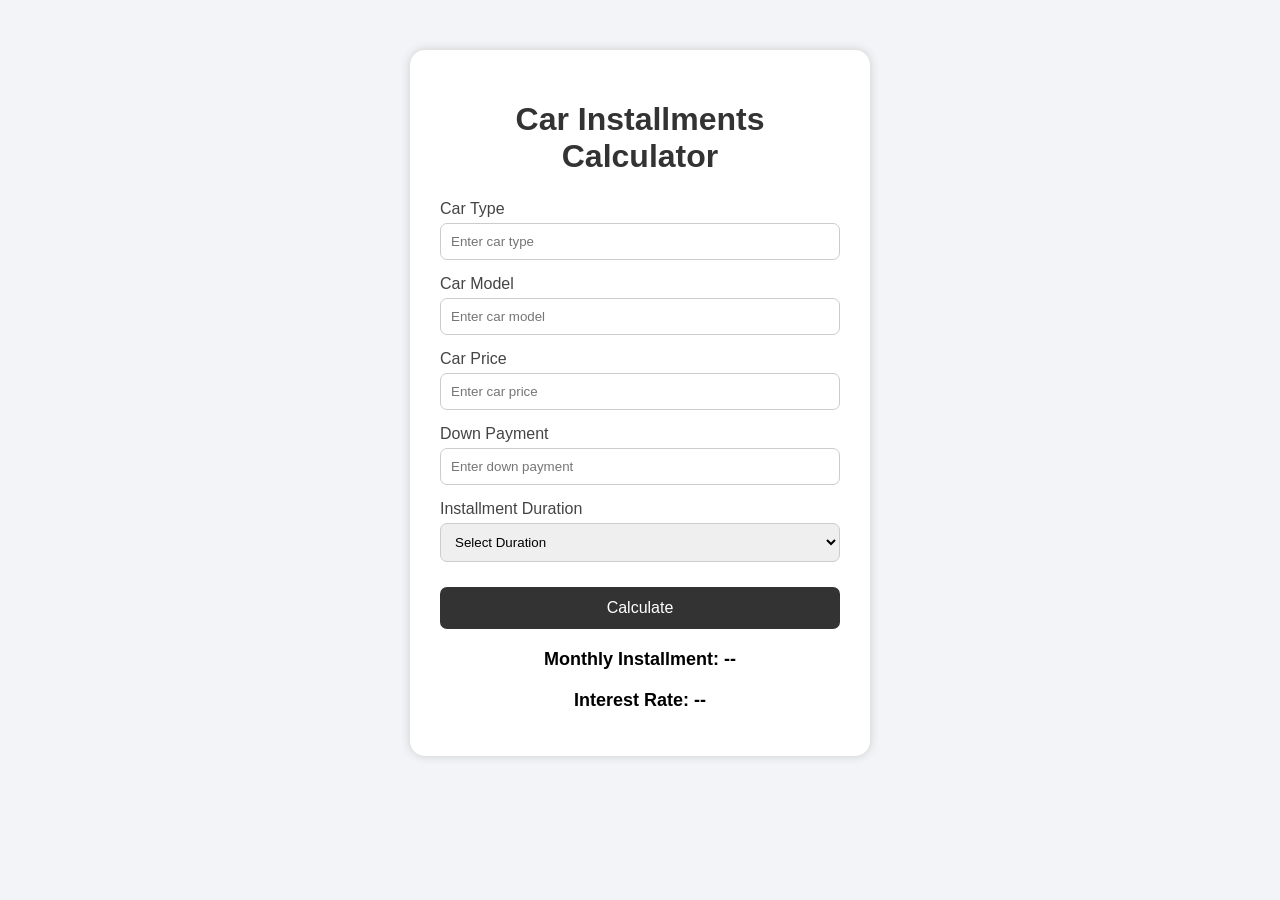
<file: index.html>
<!DOCTYPE html>
<html lang="en">
<head>
    <meta charset="UTF-8">
    <meta name="viewport" content="width=device-width, initial-scale=1.0">
    <title>Car Installments Calculator</title>

    <link rel="stylesheet" href="style.css">
</head>

<body>

    <div id="carCalculator">

        <h1>Car Installments Calculator</h1>

        <label>Car Type</label>
        <input type="text" id="carType" placeholder="Enter car type">

        <label>Car Model</label>
        <input type="text" id="carModel" placeholder="Enter car model">

        <label>Car Price</label>
        <input type="number" id="carPrice" placeholder="Enter car price">

        <label>Down Payment</label>
        <input type="number" id="downPayment" placeholder="Enter down payment">

        <label>Installment Duration</label>

        <select id="years">
            <option value="#">Select Duration</option>
            <option value="1">1 Year</option>
            <option value="2">2 Years</option>
            <option value="3">3 Years</option>
            <option value="4">4 Years</option>
            <option value="5">5 Years</option>
            <option value="7">7 Years</option>
        </select>

        <button onclick="calculate()">Calculate</button>

        <h2 id="monthlyInstallment">Monthly Installment: --</h2>

        <h2 id="interestRate">Interest Rate: --</h2>

    </div>

    <script src="script.js"></script>

</body>
</html>
</file>
<file: style.css>
body {
    background-color: #f2f4f7;
    font-family: Arial, sans-serif;
}

#carCalculator {
    width: 400px;
    margin: 50px auto;
    padding: 30px;
    background-color: white;
    border-radius: 15px;
    box-shadow: 0 0 10px #ccc;
}

h1 {
    text-align: center;
    color: #333;
    margin-bottom: 25px;
}

label {
    display: block;
    margin-top: 15px;
    margin-bottom: 5px;
    color: #444;
}

input,
select {
    width: 100%;
    padding: 10px;
    box-sizing: border-box;
    border: 1px solid #ccc;
    border-radius: 7px;
}

button {
    width: 100%;
    margin-top: 25px;
    padding: 12px;
    border: none;
    border-radius: 7px;
    background-color: #333;
    color: white;
    font-size: 16px;
    cursor: pointer;
}

button:hover {
    background-color: #555;
}

h2 {
    text-align: center;
    font-size: 18px;
    margin-top: 20px;
}
</file>
